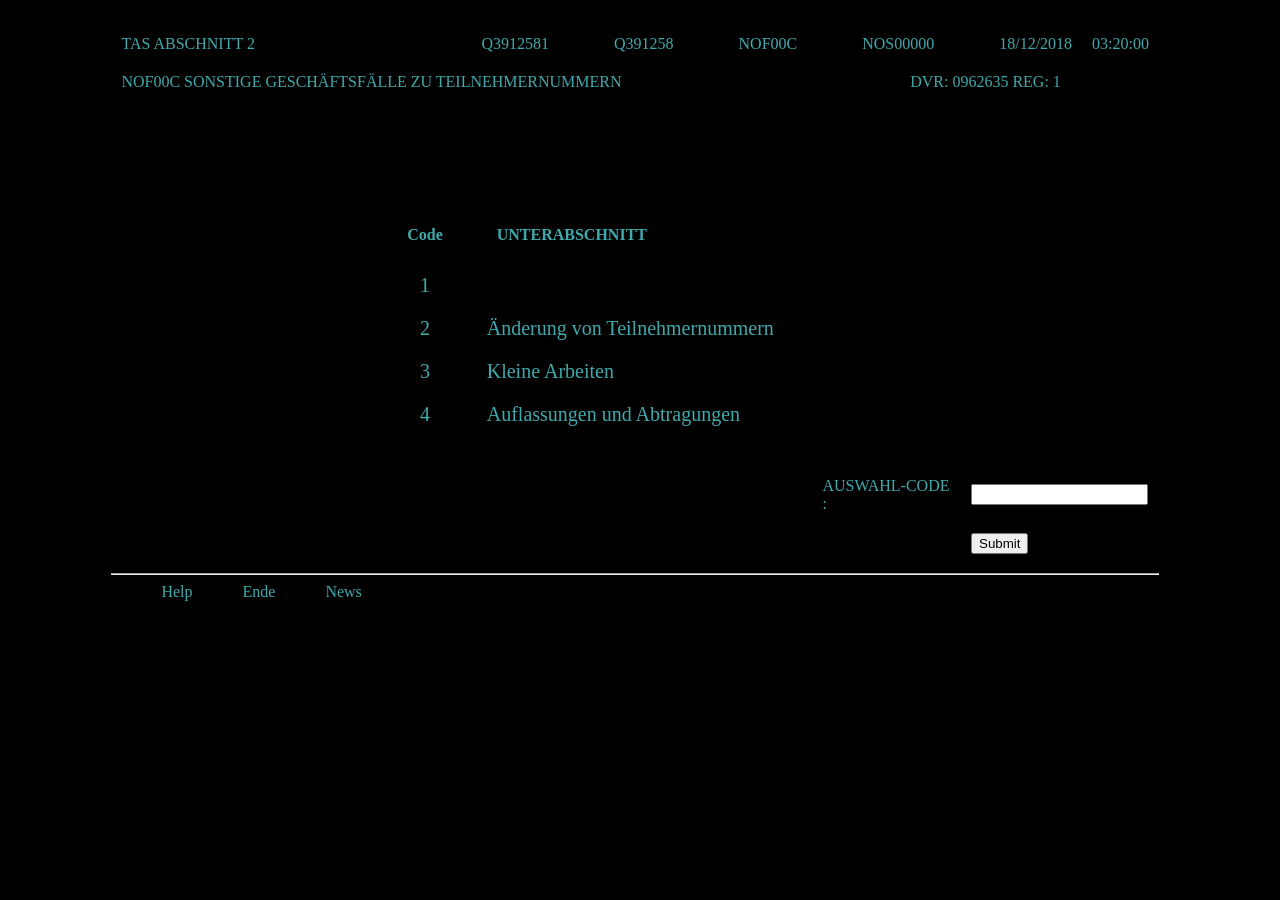
<file: second_page.html>
<!DOCTYPE html>
<html>
<head>
	<title>second page</title>
	<link rel="stylesheet" type="text/css" href="style.css">
</head>
<body>

	<div class="main">


		<nav>
			<ul>
				<li style="margin-left:-35px;float:left">TAS ABSCHNITT 2</li>
				<li style="float:right">03:20:00</li>
				<li style="float:right;margin-left:50px">18/12/2018</li>
				<li style="float:right;margin-left:50px">NOS00000</li>
				<li style="float:right;margin-left:50px">NOF00C</li>
				<li style="float:right;margin-left:50px">Q391258</li>	
				<li style="float:right;margin-left:50px">Q3912581</li>					
		</nav>

		


	<table width="100%">
		
		<tr>
			
			<td>NOF00C SONSTIGE GESCHÄFTSFÄLLE ZU TEILNEHMERNUMMERN</td>
			<td >DVR: 0962635 REG: 1</td>
		</tr>

	</table>

<center>
	<div class="second_page_content">

	<table  width="50%" cellpadding="20px">
		
		<tr>
			
			<th>Code</th>
			<th align="justify">UNTERABSCHNITT</th>
		</tr>
		<tr>
			
			<td style="text-align: center;font-size: 20px;">1</td>
			<td></td>
		</tr>
		<tr>
			
			<td style="text-align: center;font-size: 20px;">2</td>
			<td style="font-size: 20px;">Änderung von Teilnehmernummern</td>
		</tr>
		<tr>
			
			<td style="text-align: center;font-size: 20px;">3</td>
			<td style="font-size: 20px;">Kleine Arbeiten</td>
		</tr>
		<tr>
			
			<td style="text-align: center;font-size: 20px;">4</td>
			<td style="font-size: 20px;">Auflassungen und Abtragungen</td>
		</tr>

	</table>

	</div>
</center>

<div class="second_page_input">
	<form method="get" action="third_page.html">
	<table  width="">
		
		<tr>
			
			<td>AUSWAHL-CODE :</td>
			<td ><input type="text" name="second_page_input"></td>
		</tr>
		<tr>
			
			<td></td>
			<td ><input type="submit" value="Submit"></td>
		</tr>

	</table>
</form>
</div>	

<hr>

<div class="Footer1">
		
		<a href="help.html" style="margin-left:50px;float:left">Help</a>
		<a href="help.html" style="margin-left:50px;float:left">Ende</a>
		<a href="help.html" style="margin-left:50px;float:left">News</a>
	
</div>

</div>

</body>
</html>
</file>
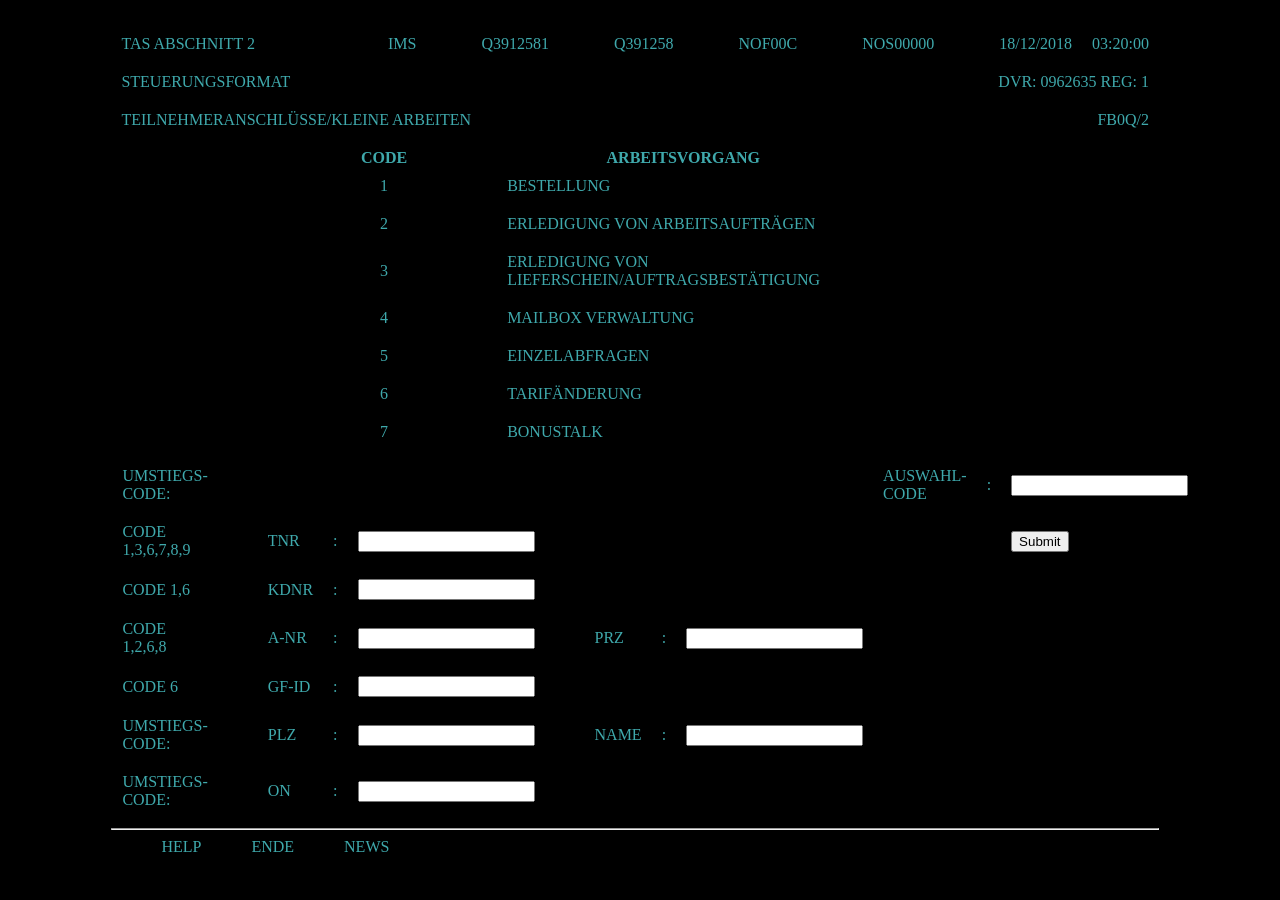
<file: third_page.html>
<!DOCTYPE html>
<html>
<head>
	<title>Third Page</title>
	<link rel="stylesheet" type="text/css" href="style.css">
</head>
<body>

	<div class="main">


		<nav>
			<ul>
				<li style="margin-left:-35px;float:left">TAS ABSCHNITT 2</li>
				<li style="float:right">03:20:00</li>
				<li style="float:right;margin-left:50px">18/12/2018</li>
				<li style="float:right;margin-left:50px">NOS00000</li>
				<li style="float:right;margin-left:50px">NOF00C</li>
				<li style="float:right;margin-left:50px">Q391258</li>	
				<li style="float:right;margin-left:50px">Q3912581</li>	
				<li style="float:right;margin-left:50px">IMS</li>
			</ul>					
		</nav>

		<table border ="0" width="100%" cellpadding="0px">
		
		<tr>
			
			<td>STEUERUNGSFORMAT</td>
			<td style='float: right'>DVR: 0962635 REG:  1</td>
		</tr>
		<tr>
			
			<td>TEILNEHMERANSCHLÜSSE/KLEINE ARBEITEN</td>
			<td style='float: right'>FB0Q/2</td>
		</tr>

	</table>

	<center>



	<div class="third_page_content">

	<table  border ="0" align="center" width="60%" cellpadding="0px">
		
		<tr>
			
			<th>CODE</th>
			<th  align="center" style="margin-left: 5px;">ARBEITSVORGANG</th>
		</tr>
		<tr>
			
			<td style='text-align: center;'>1</td>
			<td style='padding-left: 100px'>BESTELLUNG</td>
		</tr>
		<tr>
			
			<td style="text-align: center;">2</td>
			<td style='padding-left: 100px'>ERLEDIGUNG VON ARBEITSAUFTRÄGEN</td>
		</tr>
		<tr>
			
			<td style="text-align: center;">3</td>
			<td style='padding-left: 100px'>ERLEDIGUNG VON LIEFERSCHEIN/AUFTRAGSBESTÄTIGUNG</td>
		</tr>
		<tr>
			
			<td style="text-align: center;">4</td>
			<td style='padding-left: 100px'>MAILBOX VERWALTUNG</td>
		</tr>
		<tr>
			
			<td style="text-align: center;">5</td>
			<td style='padding-left: 100px'>EINZELABFRAGEN</td>
		</tr>
		<tr>
			
			<td style="text-align: center;">6</td>
			<td style='padding-left: 100px'>TARIFÄNDERUNG</td>
		</tr>

		<tr>
			
			<td style="text-align: center;">7</td>
			<td style='padding-left: 100px'>BONUSTALK</td>
		</tr>

	</table>

	</div>
</center>


	<div class="third_page_input">
	<form method="get" action="index1.html">
	<table  border ="0" cellpadding="0px" cellspacing="0px">
		
		<tr >
			<td colspan="">UMSTIEGS-CODE:</td>
			<td></td>
			<td></td>
			<td></td>
			<td></td>
			<td></td>
			<td></td>
			<td>AUSWAHL-CODE </td>
			<td>:</td>
			<td><input type="text" name="third_page_tnr"></td>
			
		</tr>
		<tr>
			<td>CODE 1,3,6,7,8,9</td>
			<td style='padding-left: 50px'>TNR</td>
			<td>:</td>
			<td><input type="text" name="third_page_tnr"></td>
			<td></td>
			<td></td>
			<td></td>
			<td></td>
			<td></td>
			<td><input type="submit" value="Submit"></td>
			
		</tr>
		<tr>
			<td>CODE 1,6</td>
			<td style='padding-left: 50px'>KDNR</td>
			<td>:</td>
			<td><input type="text" name="third_page_tnr"></td>
			<td></td>
			<td></td>
			<td></td>
			<td></td>
			<td></td>
			<td></td>
			
		</tr>
		<tr>
			<td>CODE 1,2,6,8</td>
			<td style='padding-left: 50px'>A-NR</td>
			<td>:</td>
			<td><input type="text" name="third_page_tnr"></td>
			<td style='padding-left: 50px'>PRZ</td>
			<td>:</td>
			<td><input type="text" name="third_page_tnr"></td>
			<td></td>
			<td></td>
			<td></td>
			
		</tr>
		<tr>
			<td>CODE 6</td>
			<td style='padding-left: 50px'>GF-ID</td>
			<td>:</td>
			<td><input type="text" name="third_page_tnr"></td>
			<td></td>
			<td></td>
			<td></td>
			<td></td>
			<td></td>
			<td></td>
			
		</tr>
		<tr>
			<td>UMSTIEGS-CODE:</td>
			<td style='padding-left: 50px'> PLZ</td>
			<td>:</td>
			<td><input type="text" name="third_page_tnr"></td>
			<td style='padding-left: 50px'>NAME</td>
			<td>:</td>
			<td><input type="text" name="third_page_tnr"></td>
			<td></td>
			<td></td>
			<td></td>
			
		</tr>
		<tr>
			<td>UMSTIEGS-CODE:</td>
			<td style='padding-left: 50px'>ON</td>
			<td>:</td>
			<td><input type="text" name="third_page_tnr"></td>
			<td></td>
			<td></td>
			<td></td>
			<td></td>
			<td></td>
			<td></td>
			
		</tr>


	</table>
</form>
</div>	

<hr>

<div class="Footer1">
		
		<a href="help.html" style="margin-left:50px;float:left">HELP</a>
		<a href="help.html" style="margin-left:50px;float:left">ENDE</a>
		<a href="help.html" style="margin-left:50px;float:left">NEWS</a>
	
</div>

	</div>










</body>
</html>
</file>
<file: style.css>
body
{
	width: 100%;
	height: 100%;
	background-color: black;
	color: #3FA9AC;
	float:left;
	display:block;
	padding:0px;
}
.main
{
	border: 1px solid black;
	margin-left: 8%;
	margin-right: 10%;
	margin-top: 0%;
	
}

 nav ul li{
	display: inline-block;
	Padding: 5px;
	margin: 5px;
	color: #3FA9AC;

}
.navigation
{
	border:1px solid red;
}

.image
{
	position:relative;
	/*border: 1px solid red;*/
	margin-left: 10%;
	margin-right: 10%;
	margin-bottom: 2%;
	margin-top: 8%;
	height:100%;
	width:60%;
}
table, td {
  /*border: 1px solid green;*/
  border-collapse: collapse;
  padding: 10px;
  }
h3
{
	padding:0px;
}
.Footer
{
	/*border: 1px solid green;*/
	display: inline-block;
	float: right;
	padding:5px;
	margin-right: 100px;
	text-decoration:none;
}
a
{
		color: #3FA9AC;
		text-decoration: none;
}
hr
{
		color: #3FA9AC;

}

.second_page_content
{
	margin-top:10%;
}
.second_page_input
{
	border: 1px solid black;
	margin-top: 30px;
	margin-left: 700px;
}

.third_page_content
{
	margin-top:1%;
	margin-left:50px;
}
.third_page_input
{
	border: 1px solid black;
	margin-top:5px;
	margin-left: 0px;
}
</file>
